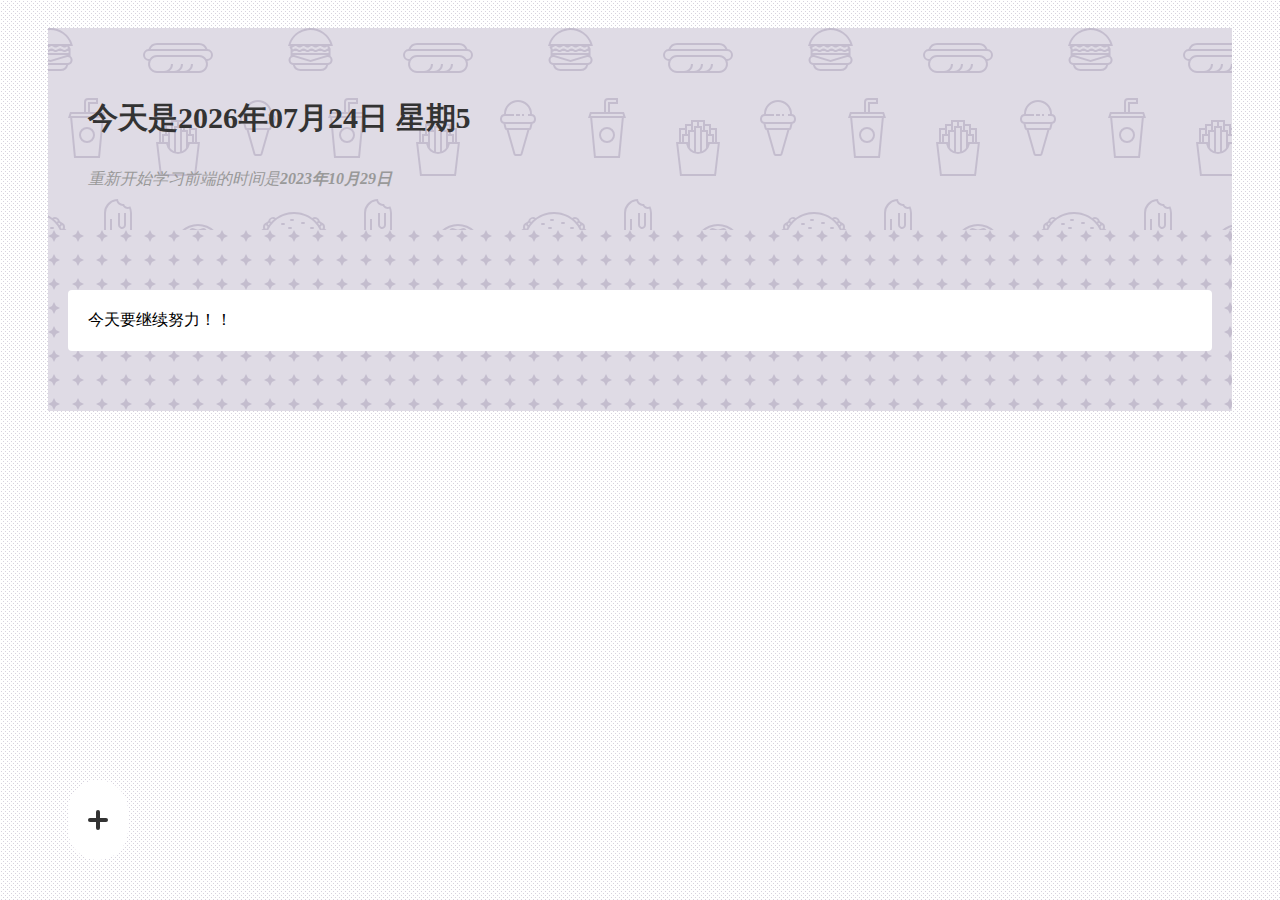
<file: index.html>
<!DOCTYPE html>
<html lang="en">

<head>
  <meta charset="UTF-8">
  <meta name="viewport" content="width=device-width, initial-scale=1.0">
  <title>A page from SUN</title>
  <link rel="stylesheet" href="./css/index.css">
</head>

<body>
  <header class="page-header">
    <p class="header-time"></p>
    <span class="header-info">重新开始学习前端的时间是<strong>2023年10月29日</strong></span>
  </header>

  <div class="page-body">
    <div class="show-section">
      <div class="show-para">今天要继续努力！！</div>
      <!-- <audio src="blob:https://www.ncmdump.net/37de0ed6-d41e-4b27-95d9-342af8d04d77" controls="controls" autoplay="autoplay"></audio> -->
      <audio class="show-player" src="./assets/music/Hello Saferide - Long Lost Penpal.mp3"></audio>
    </div>
    <div class="show-btn">
      <span class="show-btn__line"></span>
      <span class="show-btn__line"></span>
    </div>
  </div>
  <script>
    let nowDate = new Date();
    let month = nowDate.getMonth() + 1
    let day = nowDate.getDate() < 10 ? "0" + nowDate.getDate() : nowDate.getDate();
    let weekDay = nowDate.getDay()
    datetime = `今天是${nowDate.getFullYear()}年${month < 10 ? "0" + (month) : month}月${day}日 星期${weekDay}`;  // "2018-03-26"
    let headerTime = document.getElementsByClassName('header-time')[0]
    headerTime.innerHTML = datetime;

    let showBtn = document.getElementsByClassName('show-btn')[0]
    let audio = document.getElementsByTagName('audio')[0]
    showBtn.style.animationPlayState = "paused";

    let flag = false
    showBtn.addEventListener('click', function () {
      audio.play()
      if (flag) {
        audio.pause()
        showBtn.style.animationPlayState = "paused";
      }
      else {
        audio.play()
        showBtn.style.animationPlayState = "running";
      }
      flag = !flag;

      // const running = showBtn.style.animationPlayState || "running";
      // 判断的新思路
      // showBtn.style.animationPlayState = running === "running" ? "paused" : "running";
    })

  </script>
</body>

</html>
</file>
<file: css/index.css>
body {
  padding: 20px 40px;
  font-size: 16px;
  background-color: #fff;
  background-image: url("data:image/svg+xml,%3Csvg xmlns='http://www.w3.org/2000/svg' width='4' height='4' viewBox='0 0 4 4'%3E%3Cpath fill='%239C92AC' fill-opacity='0.4' d='M1 3h1v1H1V3zm2-2h1v1H3V1z'%3E%3C/path%3E%3C/svg%3E");
}

@keyframes badge-color-cycle {
  0% {
    background-color: #ffda79;
    transform: rotate(0deg);
  }

  25% {
    background-color: #ffabe7;
  }

  50% {
    background-color: #d2bcf3;
    transform: rotate(180deg);

  }

  75% {
    background-color: #edf3d8;
  }

  100% {
    background-color: #ffda79;
    transform: rotate(360deg);
  }
}

@keyframes color-change {
  0% {
    opacity: 1;
  }

  50% {
    opacity: .3;
  }

  100% {
    opacity: 1;
  }
}

.page-header {
  padding: 40px;
  background-color: #DFDBE5;
  background-image: url("data:image/svg+xml,%3Csvg xmlns='http://www.w3.org/2000/svg' width='260' height='260' viewBox='0 0 260 260'%3E%3Cg fill-rule='evenodd'%3E%3Cg fill='%239C92AC' fill-opacity='0.4'%3E%3Cpath d='M24.37 16c.2.65.39 1.32.54 2H21.17l1.17 2.34.45.9-.24.11V28a5 5 0 0 1-2.23 8.94l-.02.06a8 8 0 0 1-7.75 6h-20a8 8 0 0 1-7.74-6l-.02-.06A5 5 0 0 1-17.45 28v-6.76l-.79-1.58-.44-.9.9-.44.63-.32H-20a23.01 23.01 0 0 1 44.37-2zm-36.82 2a1 1 0 0 0-.44.1l-3.1 1.56.89 1.79 1.31-.66a3 3 0 0 1 2.69 0l2.2 1.1a1 1 0 0 0 .9 0l2.21-1.1a3 3 0 0 1 2.69 0l2.2 1.1a1 1 0 0 0 .9 0l2.21-1.1a3 3 0 0 1 2.69 0l2.2 1.1a1 1 0 0 0 .86.02l2.88-1.27a3 3 0 0 1 2.43 0l2.88 1.27a1 1 0 0 0 .85-.02l3.1-1.55-.89-1.79-1.42.71a3 3 0 0 1-2.56.06l-2.77-1.23a1 1 0 0 0-.4-.09h-.01a1 1 0 0 0-.4.09l-2.78 1.23a3 3 0 0 1-2.56-.06l-2.3-1.15a1 1 0 0 0-.45-.11h-.01a1 1 0 0 0-.44.1L.9 19.22a3 3 0 0 1-2.69 0l-2.2-1.1a1 1 0 0 0-.45-.11h-.01a1 1 0 0 0-.44.1l-2.21 1.11a3 3 0 0 1-2.69 0l-2.2-1.1a1 1 0 0 0-.45-.11h-.01zm0-2h-4.9a21.01 21.01 0 0 1 39.61 0h-2.09l-.06-.13-.26.13h-32.31zm30.35 7.68l1.36-.68h1.3v2h-36v-1.15l.34-.17 1.36-.68h2.59l1.36.68a3 3 0 0 0 2.69 0l1.36-.68h2.59l1.36.68a3 3 0 0 0 2.69 0L2.26 23h2.59l1.36.68a3 3 0 0 0 2.56.06l1.67-.74h3.23l1.67.74a3 3 0 0 0 2.56-.06zM-13.82 27l16.37 4.91L18.93 27h-32.75zm-.63 2h.34l16.66 5 16.67-5h.33a3 3 0 1 1 0 6h-34a3 3 0 1 1 0-6zm1.35 8a6 6 0 0 0 5.65 4h20a6 6 0 0 0 5.66-4H-13.1z'/%3E%3Cpath id='path6_fill-copy' d='M284.37 16c.2.65.39 1.32.54 2H281.17l1.17 2.34.45.9-.24.11V28a5 5 0 0 1-2.23 8.94l-.02.06a8 8 0 0 1-7.75 6h-20a8 8 0 0 1-7.74-6l-.02-.06a5 5 0 0 1-2.24-8.94v-6.76l-.79-1.58-.44-.9.9-.44.63-.32H240a23.01 23.01 0 0 1 44.37-2zm-36.82 2a1 1 0 0 0-.44.1l-3.1 1.56.89 1.79 1.31-.66a3 3 0 0 1 2.69 0l2.2 1.1a1 1 0 0 0 .9 0l2.21-1.1a3 3 0 0 1 2.69 0l2.2 1.1a1 1 0 0 0 .9 0l2.21-1.1a3 3 0 0 1 2.69 0l2.2 1.1a1 1 0 0 0 .86.02l2.88-1.27a3 3 0 0 1 2.43 0l2.88 1.27a1 1 0 0 0 .85-.02l3.1-1.55-.89-1.79-1.42.71a3 3 0 0 1-2.56.06l-2.77-1.23a1 1 0 0 0-.4-.09h-.01a1 1 0 0 0-.4.09l-2.78 1.23a3 3 0 0 1-2.56-.06l-2.3-1.15a1 1 0 0 0-.45-.11h-.01a1 1 0 0 0-.44.1l-2.21 1.11a3 3 0 0 1-2.69 0l-2.2-1.1a1 1 0 0 0-.45-.11h-.01a1 1 0 0 0-.44.1l-2.21 1.11a3 3 0 0 1-2.69 0l-2.2-1.1a1 1 0 0 0-.45-.11h-.01zm0-2h-4.9a21.01 21.01 0 0 1 39.61 0h-2.09l-.06-.13-.26.13h-32.31zm30.35 7.68l1.36-.68h1.3v2h-36v-1.15l.34-.17 1.36-.68h2.59l1.36.68a3 3 0 0 0 2.69 0l1.36-.68h2.59l1.36.68a3 3 0 0 0 2.69 0l1.36-.68h2.59l1.36.68a3 3 0 0 0 2.56.06l1.67-.74h3.23l1.67.74a3 3 0 0 0 2.56-.06zM246.18 27l16.37 4.91L278.93 27h-32.75zm-.63 2h.34l16.66 5 16.67-5h.33a3 3 0 1 1 0 6h-34a3 3 0 1 1 0-6zm1.35 8a6 6 0 0 0 5.65 4h20a6 6 0 0 0 5.66-4H246.9z'/%3E%3Cpath d='M159.5 21.02A9 9 0 0 0 151 15h-42a9 9 0 0 0-8.5 6.02 6 6 0 0 0 .02 11.96A8.99 8.99 0 0 0 109 45h42a9 9 0 0 0 8.48-12.02 6 6 0 0 0 .02-11.96zM151 17h-42a7 7 0 0 0-6.33 4h54.66a7 7 0 0 0-6.33-4zm-9.34 26a8.98 8.98 0 0 0 3.34-7h-2a7 7 0 0 1-7 7h-4.34a8.98 8.98 0 0 0 3.34-7h-2a7 7 0 0 1-7 7h-4.34a8.98 8.98 0 0 0 3.34-7h-2a7 7 0 0 1-7 7h-7a7 7 0 1 1 0-14h42a7 7 0 1 1 0 14h-9.34zM109 27a9 9 0 0 0-7.48 4H101a4 4 0 1 1 0-8h58a4 4 0 0 1 0 8h-.52a9 9 0 0 0-7.48-4h-42z'/%3E%3Cpath d='M39 115a8 8 0 1 0 0-16 8 8 0 0 0 0 16zm6-8a6 6 0 1 1-12 0 6 6 0 0 1 12 0zm-3-29v-2h8v-6H40a4 4 0 0 0-4 4v10H22l-1.33 4-.67 2h2.19L26 130h26l3.81-40H58l-.67-2L56 84H42v-6zm-4-4v10h2V74h8v-2h-8a2 2 0 0 0-2 2zm2 12h14.56l.67 2H22.77l.67-2H40zm13.8 4H24.2l3.62 38h22.36l3.62-38z'/%3E%3Cpath d='M129 92h-6v4h-6v4h-6v14h-3l.24 2 3.76 32h36l3.76-32 .24-2h-3v-14h-6v-4h-6v-4h-8zm18 22v-12h-4v4h3v8h1zm-3 0v-6h-4v6h4zm-6 6v-16h-4v19.17c1.6-.7 2.97-1.8 4-3.17zm-6 3.8V100h-4v23.8a10.04 10.04 0 0 0 4 0zm-6-.63V104h-4v16a10.04 10.04 0 0 0 4 3.17zm-6-9.17v-6h-4v6h4zm-6 0v-8h3v-4h-4v12h1zm27-12v-4h-4v4h3v4h1v-4zm-6 0v-8h-4v4h3v4h1zm-6-4v-4h-4v8h1v-4h3zm-6 4v-4h-4v8h1v-4h3zm7 24a12 12 0 0 0 11.83-10h7.92l-3.53 30h-32.44l-3.53-30h7.92A12 12 0 0 0 130 126z'/%3E%3Cpath d='M212 86v2h-4v-2h4zm4 0h-2v2h2v-2zm-20 0v.1a5 5 0 0 0-.56 9.65l.06.25 1.12 4.48a2 2 0 0 0 1.94 1.52h.01l7.02 24.55a2 2 0 0 0 1.92 1.45h4.98a2 2 0 0 0 1.92-1.45l7.02-24.55a2 2 0 0 0 1.95-1.52L224.5 96l.06-.25a5 5 0 0 0-.56-9.65V86a14 14 0 0 0-28 0zm4 0h6v2h-9a3 3 0 1 0 0 6H223a3 3 0 1 0 0-6H220v-2h2a12 12 0 1 0-24 0h2zm-1.44 14l-1-4h24.88l-1 4h-22.88zm8.95 26l-6.86-24h18.7l-6.86 24h-4.98zM150 242a22 22 0 1 0 0-44 22 22 0 0 0 0 44zm24-22a24 24 0 1 1-48 0 24 24 0 0 1 48 0zm-28.38 17.73l2.04-.87a6 6 0 0 1 4.68 0l2.04.87a2 2 0 0 0 2.5-.82l1.14-1.9a6 6 0 0 1 3.79-2.75l2.15-.5a2 2 0 0 0 1.54-2.12l-.19-2.2a6 6 0 0 1 1.45-4.46l1.45-1.67a2 2 0 0 0 0-2.62l-1.45-1.67a6 6 0 0 1-1.45-4.46l.2-2.2a2 2 0 0 0-1.55-2.13l-2.15-.5a6 6 0 0 1-3.8-2.75l-1.13-1.9a2 2 0 0 0-2.5-.8l-2.04.86a6 6 0 0 1-4.68 0l-2.04-.87a2 2 0 0 0-2.5.82l-1.14 1.9a6 6 0 0 1-3.79 2.75l-2.15.5a2 2 0 0 0-1.54 2.12l.19 2.2a6 6 0 0 1-1.45 4.46l-1.45 1.67a2 2 0 0 0 0 2.62l1.45 1.67a6 6 0 0 1 1.45 4.46l-.2 2.2a2 2 0 0 0 1.55 2.13l2.15.5a6 6 0 0 1 3.8 2.75l1.13 1.9a2 2 0 0 0 2.5.8zm2.82.97a4 4 0 0 1 3.12 0l2.04.87a4 4 0 0 0 4.99-1.62l1.14-1.9a4 4 0 0 1 2.53-1.84l2.15-.5a4 4 0 0 0 3.09-4.24l-.2-2.2a4 4 0 0 1 .97-2.98l1.45-1.67a4 4 0 0 0 0-5.24l-1.45-1.67a4 4 0 0 1-.97-2.97l.2-2.2a4 4 0 0 0-3.09-4.25l-2.15-.5a4 4 0 0 1-2.53-1.84l-1.14-1.9a4 4 0 0 0-5-1.62l-2.03.87a4 4 0 0 1-3.12 0l-2.04-.87a4 4 0 0 0-4.99 1.62l-1.14 1.9a4 4 0 0 1-2.53 1.84l-2.15.5a4 4 0 0 0-3.09 4.24l.2 2.2a4 4 0 0 1-.97 2.98l-1.45 1.67a4 4 0 0 0 0 5.24l1.45 1.67a4 4 0 0 1 .97 2.97l-.2 2.2a4 4 0 0 0 3.09 4.25l2.15.5a4 4 0 0 1 2.53 1.84l1.14 1.9a4 4 0 0 0 5 1.62l2.03-.87zM152 207a1 1 0 1 1 2 0 1 1 0 0 1-2 0zm6 2a1 1 0 1 1 2 0 1 1 0 0 1-2 0zm-11 1a1 1 0 1 1 2 0 1 1 0 0 1-2 0zm-6 0a1 1 0 1 1 2 0 1 1 0 0 1-2 0zm3-5a1 1 0 1 1 2 0 1 1 0 0 1-2 0zm-8 8a1 1 0 1 1 2 0 1 1 0 0 1-2 0zm3 6a1 1 0 1 1 2 0 1 1 0 0 1-2 0zm0 6a1 1 0 1 1 2 0 1 1 0 0 1-2 0zm4 7a1 1 0 1 1 2 0 1 1 0 0 1-2 0zm5-2a1 1 0 1 1 2 0 1 1 0 0 1-2 0zm5 4a1 1 0 1 1 2 0 1 1 0 0 1-2 0zm4-6a1 1 0 1 1 2 0 1 1 0 0 1-2 0zm6-4a1 1 0 1 1 2 0 1 1 0 0 1-2 0zm-4-3a1 1 0 1 1 2 0 1 1 0 0 1-2 0zm4-3a1 1 0 1 1 2 0 1 1 0 0 1-2 0zm-5-4a1 1 0 1 1 2 0 1 1 0 0 1-2 0zm-24 6a1 1 0 1 1 2 0 1 1 0 0 1-2 0zm16 5a5 5 0 1 0 0-10 5 5 0 0 0 0 10zm7-5a7 7 0 1 1-14 0 7 7 0 0 1 14 0zm86-29a1 1 0 0 0 0 2h2a1 1 0 0 0 0-2h-2zm19 9a1 1 0 0 1 1-1h2a1 1 0 0 1 0 2h-2a1 1 0 0 1-1-1zm-14 5a1 1 0 0 0 0 2h2a1 1 0 0 0 0-2h-2zm-25 1a1 1 0 0 0 0 2h2a1 1 0 0 0 0-2h-2zm5 4a1 1 0 0 0 0 2h2a1 1 0 0 0 0-2h-2zm9 0a1 1 0 0 1 1-1h2a1 1 0 0 1 0 2h-2a1 1 0 0 1-1-1zm15 1a1 1 0 0 1 1-1h2a1 1 0 0 1 0 2h-2a1 1 0 0 1-1-1zm12-2a1 1 0 0 0 0 2h2a1 1 0 0 0 0-2h-2zm-11-14a1 1 0 0 1 1-1h2a1 1 0 0 1 0 2h-2a1 1 0 0 1-1-1zm-19 0a1 1 0 0 0 0 2h2a1 1 0 0 0 0-2h-2zm6 5a1 1 0 0 1 1-1h2a1 1 0 0 1 0 2h-2a1 1 0 0 1-1-1zm-25 15c0-.47.01-.94.03-1.4a5 5 0 0 1-1.7-8 3.99 3.99 0 0 1 1.88-5.18 5 5 0 0 1 3.4-6.22 3 3 0 0 1 1.46-1.05 5 5 0 0 1 7.76-3.27A30.86 30.86 0 0 1 246 184c6.79 0 13.06 2.18 18.17 5.88a5 5 0 0 1 7.76 3.27 3 3 0 0 1 1.47 1.05 5 5 0 0 1 3.4 6.22 4 4 0 0 1 1.87 5.18 4.98 4.98 0 0 1-1.7 8c.02.46.03.93.03 1.4v1h-62v-1zm.83-7.17a30.9 30.9 0 0 0-.62 3.57 3 3 0 0 1-.61-4.2c.37.28.78.49 1.23.63zm1.49-4.61c-.36.87-.68 1.76-.96 2.68a2 2 0 0 1-.21-3.71c.33.4.73.75 1.17 1.03zm2.32-4.54c-.54.86-1.03 1.76-1.49 2.68a3 3 0 0 1-.07-4.67 3 3 0 0 0 1.56 1.99zm1.14-1.7c.35-.5.72-.98 1.1-1.46a1 1 0 1 0-1.1 1.45zm5.34-5.77c-1.03.86-2 1.79-2.9 2.77a3 3 0 0 0-1.11-.77 3 3 0 0 1 4-2zm42.66 2.77c-.9-.98-1.87-1.9-2.9-2.77a3 3 0 0 1 4.01 2 3 3 0 0 0-1.1.77zm1.34 1.54c.38.48.75.96 1.1 1.45a1 1 0 1 0-1.1-1.45zm3.73 5.84c-.46-.92-.95-1.82-1.5-2.68a3 3 0 0 0 1.57-1.99 3 3 0 0 1-.07 4.67zm1.8 4.53c-.29-.9-.6-1.8-.97-2.67.44-.28.84-.63 1.17-1.03a2 2 0 0 1-.2 3.7zm1.14 5.51c-.14-1.21-.35-2.4-.62-3.57.45-.14.86-.35 1.23-.63a2.99 2.99 0 0 1-.6 4.2zM275 214a29 29 0 0 0-57.97 0h57.96zM72.33 198.12c-.21-.32-.34-.7-.34-1.12v-12h-2v12a4.01 4.01 0 0 0 7.09 2.54c.57-.69.91-1.57.91-2.54v-12h-2v12a1.99 1.99 0 0 1-2 2 2 2 0 0 1-1.66-.88zM75 176c.38 0 .74-.04 1.1-.12a4 4 0 0 0 6.19 2.4A13.94 13.94 0 0 1 84 185v24a6 6 0 0 1-6 6h-3v9a5 5 0 1 1-10 0v-9h-3a6 6 0 0 1-6-6v-24a14 14 0 0 1 14-14 5 5 0 0 0 5 5zm-17 15v12a1.99 1.99 0 0 0 1.22 1.84 2 2 0 0 0 2.44-.72c.21-.32.34-.7.34-1.12v-12h2v12a3.98 3.98 0 0 1-5.35 3.77 3.98 3.98 0 0 1-.65-.3V209a4 4 0 0 0 4 4h16a4 4 0 0 0 4-4v-24c.01-1.53-.23-2.88-.72-4.17-.43.1-.87.16-1.28.17a6 6 0 0 1-5.2-3 7 7 0 0 1-6.47-4.88A12 12 0 0 0 58 185v6zm9 24v9a3 3 0 1 0 6 0v-9h-6z'/%3E%3Cpath d='M-17 191a1 1 0 0 0 0 2h2a1 1 0 0 0 0-2h-2zm19 9a1 1 0 0 1 1-1h2a1 1 0 0 1 0 2H3a1 1 0 0 1-1-1zm-14 5a1 1 0 0 0 0 2h2a1 1 0 0 0 0-2h-2zm-25 1a1 1 0 0 0 0 2h2a1 1 0 0 0 0-2h-2zm5 4a1 1 0 0 0 0 2h2a1 1 0 0 0 0-2h-2zm9 0a1 1 0 0 1 1-1h2a1 1 0 0 1 0 2h-2a1 1 0 0 1-1-1zm15 1a1 1 0 0 1 1-1h2a1 1 0 0 1 0 2h-2a1 1 0 0 1-1-1zm12-2a1 1 0 0 0 0 2h2a1 1 0 0 0 0-2H4zm-11-14a1 1 0 0 1 1-1h2a1 1 0 0 1 0 2h-2a1 1 0 0 1-1-1zm-19 0a1 1 0 0 0 0 2h2a1 1 0 0 0 0-2h-2zm6 5a1 1 0 0 1 1-1h2a1 1 0 0 1 0 2h-2a1 1 0 0 1-1-1zm-25 15c0-.47.01-.94.03-1.4a5 5 0 0 1-1.7-8 3.99 3.99 0 0 1 1.88-5.18 5 5 0 0 1 3.4-6.22 3 3 0 0 1 1.46-1.05 5 5 0 0 1 7.76-3.27A30.86 30.86 0 0 1-14 184c6.79 0 13.06 2.18 18.17 5.88a5 5 0 0 1 7.76 3.27 3 3 0 0 1 1.47 1.05 5 5 0 0 1 3.4 6.22 4 4 0 0 1 1.87 5.18 4.98 4.98 0 0 1-1.7 8c.02.46.03.93.03 1.4v1h-62v-1zm.83-7.17a30.9 30.9 0 0 0-.62 3.57 3 3 0 0 1-.61-4.2c.37.28.78.49 1.23.63zm1.49-4.61c-.36.87-.68 1.76-.96 2.68a2 2 0 0 1-.21-3.71c.33.4.73.75 1.17 1.03zm2.32-4.54c-.54.86-1.03 1.76-1.49 2.68a3 3 0 0 1-.07-4.67 3 3 0 0 0 1.56 1.99zm1.14-1.7c.35-.5.72-.98 1.1-1.46a1 1 0 1 0-1.1 1.45zm5.34-5.77c-1.03.86-2 1.79-2.9 2.77a3 3 0 0 0-1.11-.77 3 3 0 0 1 4-2zm42.66 2.77c-.9-.98-1.87-1.9-2.9-2.77a3 3 0 0 1 4.01 2 3 3 0 0 0-1.1.77zm1.34 1.54c.38.48.75.96 1.1 1.45a1 1 0 1 0-1.1-1.45zm3.73 5.84c-.46-.92-.95-1.82-1.5-2.68a3 3 0 0 0 1.57-1.99 3 3 0 0 1-.07 4.67zm1.8 4.53c-.29-.9-.6-1.8-.97-2.67.44-.28.84-.63 1.17-1.03a2 2 0 0 1-.2 3.7zm1.14 5.51c-.14-1.21-.35-2.4-.62-3.57.45-.14.86-.35 1.23-.63a2.99 2.99 0 0 1-.6 4.2zM15 214a29 29 0 0 0-57.97 0h57.96z'/%3E%3C/g%3E%3C/g%3E%3C/svg%3E");
}

.header-time {
  font-size: 30px;
  font-weight: bold;
  color: #333;
}

.header-info {
  font-style: oblique;
  color: #999;
}

.page-body {
  padding: 60px 20px;
  background-color: #DFDBE5;
  background-image: url("data:image/svg+xml,%3Csvg xmlns='http://www.w3.org/2000/svg' width='24' height='24' viewBox='0 0 24 24'%3E%3Cg fill='%239C92AC' fill-opacity='0.4'%3E%3Cpolygon fill-rule='evenodd' points='8 4 12 6 8 8 6 12 4 8 0 6 4 4 6 0 8 4'/%3E%3C/g%3E%3C/svg%3E");
}

.page-body>* {
  padding: 20px;
  background-color: #fff;
  border-radius: 4px;
}

.show-para {}

.show-btn {
  position: fixed;
  bottom: 40px;
  display: flex;
  align-items: center;
  justify-content: center;
  width: 20px;
  height: 40px;
  animation: badge-color-cycle 32s linear infinite;
  border-radius: 99999999px;
  cursor: pointer;
}

.show-btn:hover {
  opacity: .8;
}

.show-btn__line:first-child {
  transform: rotate(90deg);
}

.show-btn__line {
  position: absolute;
  display: inline-block;
  width: 20px;
  height: 4px;
  border-radius: 4px;
  background-color: #333;
  animation: color-change 8s linear infinite;
}
</file>
